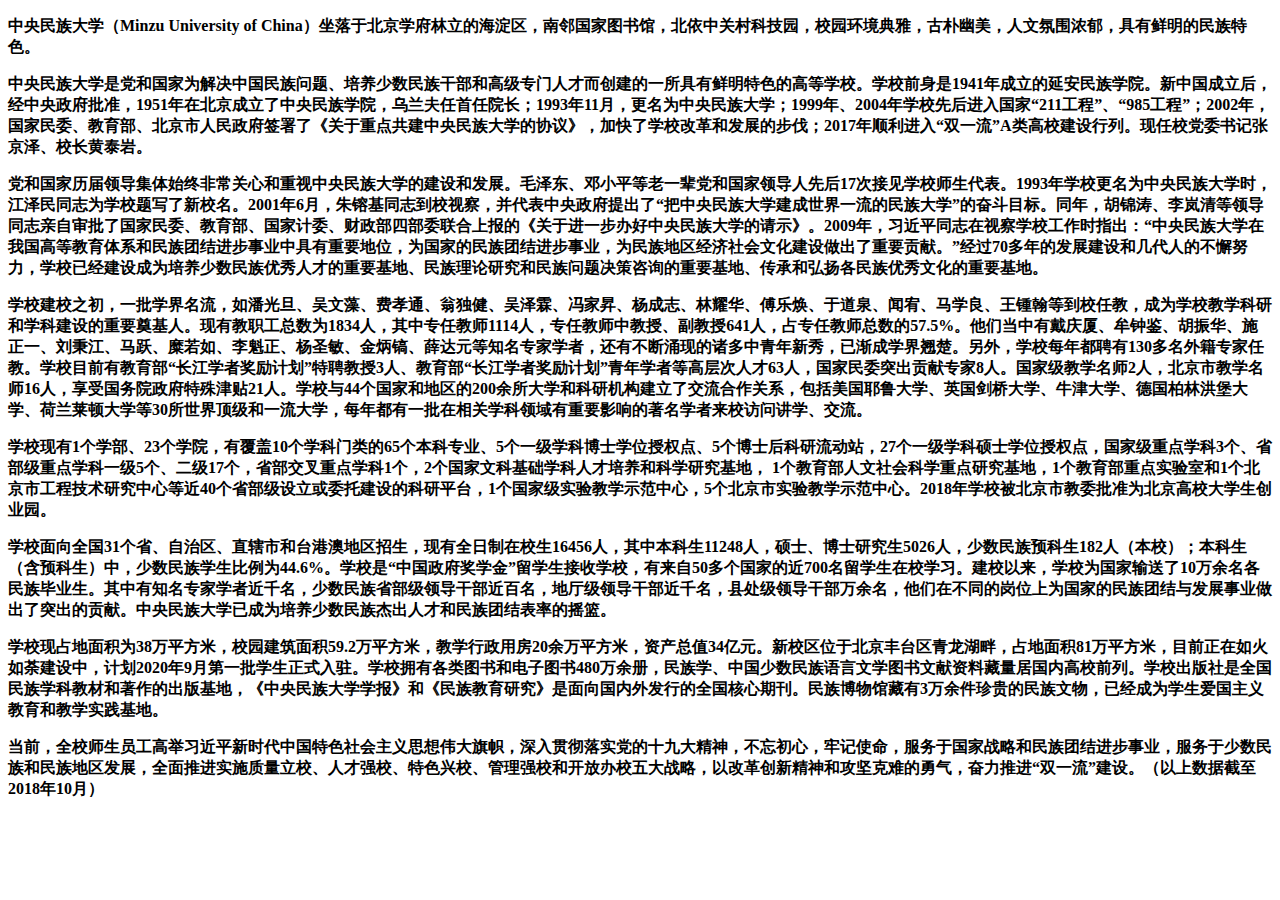
<file: page1.html>
<!DOCTYPE html PUBLIC "-//W3C//DTD XHTML 1.0 Transitional//EN" "http://www.w3.org/TR/xhtml1/DTD/xhtml1-transitional.dtd">
<html xmlns="http://www.w3.org/1999/xhtml">
<head>
<meta http-equiv="Content-Type" content="text/html; charset=utf-8" />
<title>无标题文档</title>
</head>

<body>
<p><strong>中央民族大学（Minzu University of China）坐落于北京学府林立的海淀区，南邻国家图书馆，北依中关村科技园，校园环境典雅，古朴幽美，人文氛围浓郁，具有鲜明的民族特色。</strong></p>
<p><strong>中央民族大学是党和国家为解决中国民族问题、培养少数民族干部和高级专门人才而创建的一所具有鲜明特色的高等学校。学校前身是1941年成立的延安民族学院。新中国成立后，经中央政府批准，1951年在北京成立了中央民族学院，乌兰夫任首任院长；1993年11月，更名为中央民族大学；1999年、2004年学校先后进入国家“211工程”、“985工程”；2002年，国家民委、教育部、北京市人民政府签署了《关于重点共建中央民族大学的协议》，加快了学校改革和发展的步伐；2017年顺利进入“双一流”A类高校建设行列。现任校党委书记张京泽、校长黄泰岩。</strong></p>
<p><strong>党和国家历届领导集体始终非常关心和重视中央民族大学的建设和发展。毛泽东、邓小平等老一辈党和国家领导人先后17次接见学校师生代表。1993年学校更名为中央民族大学时，江泽民同志为学校题写了新校名。2001年6月，朱镕基同志到校视察，并代表中央政府提出了“把中央民族大学建成世界一流的民族大学”的奋斗目标。同年，胡锦涛、李岚清等领导同志亲自审批了国家民委、教育部、国家计委、财政部四部委联合上报的《关于进一步办好中央民族大学的请示》。2009年，习近平同志在视察学校工作时指出：“中央民族大学在我国高等教育体系和民族团结进步事业中具有重要地位，为国家的民族团结进步事业，为民族地区经济社会文化建设做出了重要贡献。”经过70多年的发展建设和几代人的不懈努力，学校已经建设成为培养少数民族优秀人才的重要基地、民族理论研究和民族问题决策咨询的重要基地、传承和弘扬各民族优秀文化的重要基地。</strong></p>
<p><strong>学校建校之初，一批学界名流，如潘光旦、吴文藻、费孝通、翁独健、吴泽霖、冯家昇、杨成志、林耀华、傅乐焕、于道泉、闻宥、马学良、王锺翰等到校任教，成为学校教学科研和学科建设的重要奠基人。现有教职工总数为1834人，其中专任教师1114人，专任教师中教授、副教授641人，占专任教师总数的57.5%。他们当中有戴庆厦、牟钟鉴、胡振华、施正一、刘秉江、马跃、糜若如、李魁正、杨圣敏、金炳镐、薛达元等知名专家学者，还有不断涌现的诸多中青年新秀，已渐成学界翘楚。另外，学校每年都聘有130多名外籍专家任教。学校目前有教育部“长江学者奖励计划”特聘教授3人、教育部“长江学者奖励计划”青年学者等高层次人才63人，国家民委突出贡献专家8人。国家级教学名师2人，北京市教学名师16人，享受国务院政府特殊津贴21人。学校与44个国家和地区的200余所大学和科研机构建立了交流合作关系，包括美国耶鲁大学、英国剑桥大学、牛津大学、德国柏林洪堡大学、荷兰莱顿大学等30所世界顶级和一流大学，每年都有一批在相关学科领域有重要影响的著名学者来校访问讲学、交流。</strong></p>
<p><strong>学校现有1个学部、23个学院，有覆盖10个学科门类的65个本科专业、5个一级学科博士学位授权点、5个博士后科研流动站，27个一级学科硕士学位授权点，国家级重点学科3个、省部级重点学科一级5个、二级17个，省部交叉重点学科1个，2个国家文科基础学科人才培养和科学研究基地， 1个教育部人文社会科学重点研究基地，1个教育部重点实验室和1个北京市工程技术研究中心等近40个省部级设立或委托建设的科研平台，1个国家级实验教学示范中心，5个北京市实验教学示范中心。2018年学校被北京市教委批准为北京高校大学生创业园。</strong></p>
<p><strong>学校面向全国31个省、自治区、直辖市和台港澳地区招生，现有全日制在校生16456人，其中本科生11248人，硕士、博士研究生5026人，少数民族预科生182人（本校）；本科生（含预科生）中，少数民族学生比例为44.6%。学校是“中国政府奖学金”留学生接收学校，有来自50多个国家的近700名留学生在校学习。建校以来，学校为国家输送了10万余名各民族毕业生。其中有知名专家学者近千名，少数民族省部级领导干部近百名，地厅级领导干部近千名，县处级领导干部万余名，他们在不同的岗位上为国家的民族团结与发展事业做出了突出的贡献。中央民族大学已成为培养少数民族杰出人才和民族团结表率的摇篮。</strong></p>
<p><strong>学校现占地面积为38万平方米，校园建筑面积59.2万平方米，教学行政用房20余万平方米，资产总值34亿元。新校区位于北京丰台区青龙湖畔，占地面积81万平方米，目前正在如火如荼建设中，计划2020年9月第一批学生正式入驻。学校拥有各类图书和电子图书480万余册，民族学、中国少数民族语言文学图书文献资料藏量居国内高校前列。学校出版社是全国民族学科教材和著作的出版基地，《中央民族大学学报》和《民族教育研究》是面向国内外发行的全国核心期刊。民族博物馆藏有3万余件珍贵的民族文物，已经成为学生爱国主义教育和教学实践基地。</strong></p>
<p><strong>当前，全校师生员工高举习近平新时代中国特色社会主义思想伟大旗帜，深入贯彻落实党的十九大精神，不忘初心，牢记使命，服务于国家战略和民族团结进步事业，服务于少数民族和民族地区发展，全面推进实施质量立校、人才强校、特色兴校、管理强校和开放办校五大战略，以改革创新精神和攻坚克难的勇气，奋力推进“双一流”建设。（以上数据截至2018年10月）</strong></p>
</body>
</html>
</file>
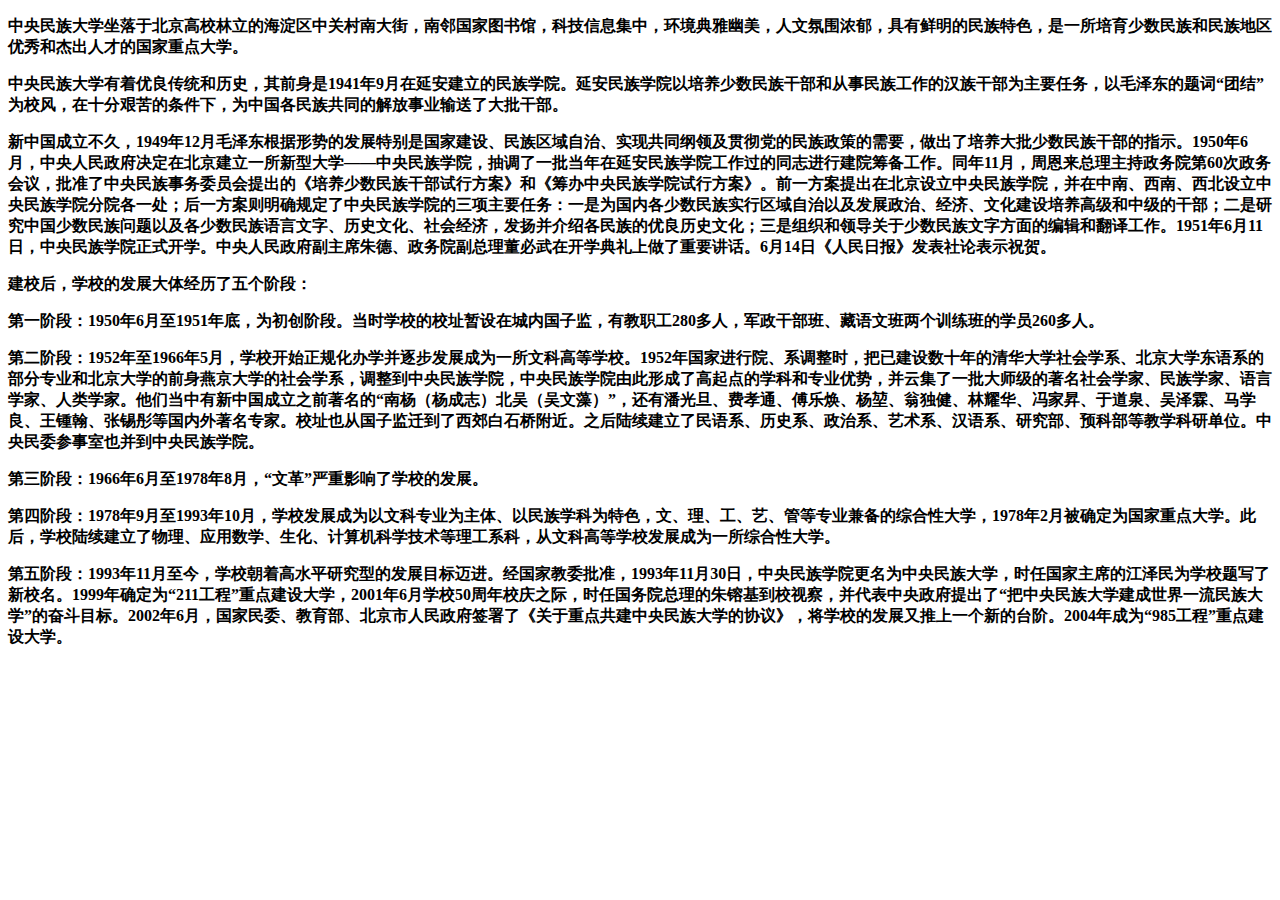
<file: page2.html>
<!DOCTYPE html PUBLIC "-//W3C//DTD XHTML 1.0 Transitional//EN" "http://www.w3.org/TR/xhtml1/DTD/xhtml1-transitional.dtd">
<html xmlns="http://www.w3.org/1999/xhtml">
<head>
<meta http-equiv="Content-Type" content="text/html; charset=utf-8" />
<title>无标题文档</title>
</head>

<body>
<p><strong>中央民族大学坐落于北京高校林立的海淀区中关村南大街，南邻国家图书馆，科技信息集中，环境典雅幽美，人文氛围浓郁，具有鲜明的民族特色，是一所培育少数民族和民族地区优秀和杰出人才的国家重点大学。</strong></p>
<p><strong>中央民族大学有着优良传统和历史，其前身是1941年9月在延安建立的民族学院。延安民族学院以培养少数民族干部和从事民族工作的汉族干部为主要任务，以毛泽东的题词“团结”为校风，在十分艰苦的条件下，为中国各民族共同的解放事业输送了大批干部。</strong></p>
<p><strong>新中国成立不久，1949年12月毛泽东根据形势的发展特别是国家建设、民族区域自治、实现共同纲领及贯彻党的民族政策的需要，做出了培养大批少数民族干部的指示。1950年6月，中央人民政府决定在北京建立一所新型大学——中央民族学院，抽调了一批当年在延安民族学院工作过的同志进行建院筹备工作。同年11月，周恩来总理主持政务院第60次政务会议，批准了中央民族事务委员会提出的《培养少数民族干部试行方案》和《筹办中央民族学院试行方案》。前一方案提出在北京设立中央民族学院，并在中南、西南、西北设立中央民族学院分院各一处；后一方案则明确规定了中央民族学院的三项主要任务：一是为国内各少数民族实行区域自治以及发展政治、经济、文化建设培养高级和中级的干部；二是研究中国少数民族问题以及各少数民族语言文字、历史文化、社会经济，发扬并介绍各民族的优良历史文化；三是组织和领导关于少数民族文字方面的编辑和翻译工作。1951年6月11日，中央民族学院正式开学。中央人民政府副主席朱德、政务院副总理董必武在开学典礼上做了重要讲话。6月14日《人民日报》发表社论表示祝贺。</strong></p>
<p><strong>建校后，学校的发展大体经历了五个阶段：</strong></p>
<p><strong>第一阶段：1950年6月至1951年底，为初创阶段。当时学校的校址暂设在城内国子监，有教职工280多人，军政干部班、藏语文班两个训练班的学员260多人。</strong></p>
<p><strong>第二阶段：1952年至1966年5月，学校开始正规化办学并逐步发展成为一所文科高等学校。1952年国家进行院、系调整时，把已建设数十年的清华大学社会学系、北京大学东语系的部分专业和北京大学的前身燕京大学的社会学系，调整到中央民族学院，中央民族学院由此形成了高起点的学科和专业优势，并云集了一批大师级的著名社会学家、民族学家、语言学家、人类学家。他们当中有新中国成立之前著名的“南杨（杨成志）北吴（吴文藻）”，还有潘光旦、费孝通、傅乐焕、杨堃、翁独健、林耀华、冯家昇、于道泉、吴泽霖、马学良、王锺翰、张锡彤等国内外著名专家。校址也从国子监迁到了西郊白石桥附近。之后陆续建立了民语系、历史系、政治系、艺术系、汉语系、研究部、预科部等教学科研单位。中央民委参事室也并到中央民族学院。</strong></p>
<p><strong>第三阶段：1966年6月至1978年8月，“文革”严重影响了学校的发展。</strong></p>
<p><strong>第四阶段：1978年9月至1993年10月，学校发展成为以文科专业为主体、以民族学科为特色，文、理、工、艺、管等专业兼备的综合性大学，1978年2月被确定为国家重点大学。此后，学校陆续建立了物理、应用数学、生化、计算机科学技术等理工系科，从文科高等学校发展成为一所综合性大学。</strong></p>
<p><strong>第五阶段：1993年11月至今，学校朝着高水平研究型的发展目标迈进。经国家教委批准，1993年11月30日，中央民族学院更名为中央民族大学，时任国家主席的江泽民为学校题写了新校名。1999年确定为“211工程”重点建设大学，2001年6月学校50周年校庆之际，时任国务院总理的朱镕基到校视察，并代表中央政府提出了“把中央民族大学建成世界一流民族大学”的奋斗目标。2002年6月，国家民委、教育部、北京市人民政府签署了《关于重点共建中央民族大学的协议》，将学校的发展又推上一个新的台阶。2004年成为“985工程”重点建设大学。</strong></p>
</body>
</html>
</file>
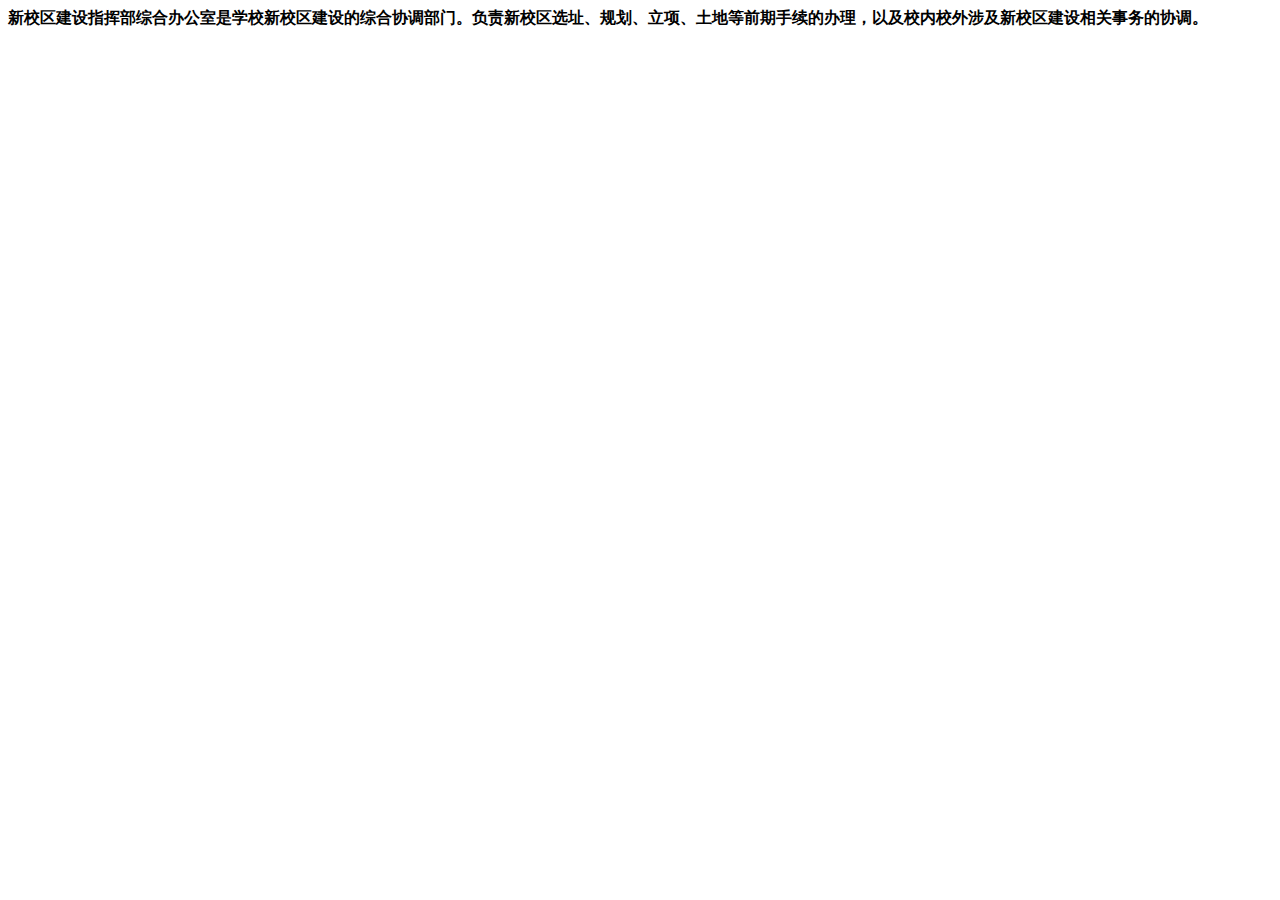
<file: page3.html>
<!DOCTYPE html PUBLIC "-//W3C//DTD XHTML 1.0 Transitional//EN" "http://www.w3.org/TR/xhtml1/DTD/xhtml1-transitional.dtd">
<html xmlns="http://www.w3.org/1999/xhtml">
<head>
<meta http-equiv="Content-Type" content="text/html; charset=utf-8" />
<title>无标题文档</title>
</head>

<body>
<strong> 新校区建设指挥部综合办公室是学校新校区建设的综合协调部门。负责新校区选址、规划、立项、土地等前期手续的办理，以及校内校外涉及新校区建设相关事务的协调。
</strong>
</body>
</html>
</file>
